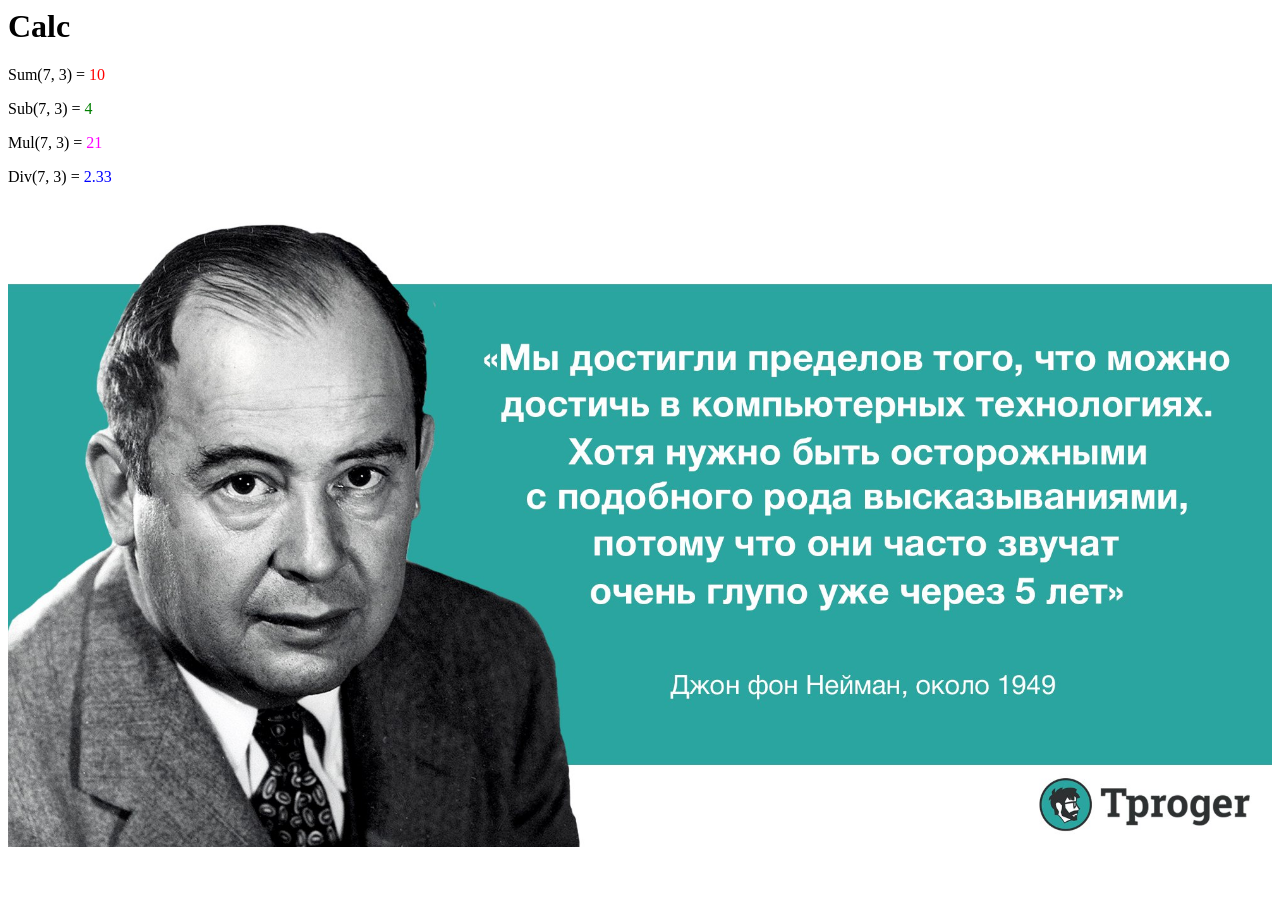
<file: lab2/ASPA/ASPA002_1/wwwroot/index.html>
<html>
<head>
    <meta charset="utf-8" />
    <title>Neumann</title>
    <!-- описание стилей: img{}, .red, .green, .magenta, .blue -->
    <link rel="stylesheet" href="css/index.css" />
    <!-- функции калькулятора: Sum, Sub, Mul, Div -->
    <script src="js/calc.js"></script>
</head>
<body>
    <h1>Calc</h1>
    <p> Sum(7, 3) =  <span id="sum" class="red">      </span> </p>
    <p> Sub(7, 3) =  <span id="sub" class="green">    </span> </p>
    <p> Mul(7, 3) =  <span id="mul" class="magenta">  </span> </p>
    <p> Div(7, 3) =  <span id="div" class="blue">     </span> </p>
    <script>
        sum.innerHTML = Sum(7, 3);
        sub.innerHTML = Sub(7, 3);
        mul.innerHTML = Mul(7, 3);
        div.innerHTML = Div(7, 3).toFixed(2);
    </script>
    <img src="jpg/Neumann.jpg" />
</body>
</html>
</file>
<file: lab2/ASPA/ASPA002_1/wwwroot/css/index.css>
/* Лабораторная работа 2. Оформление страницы Index.html / Neumann.html. */

/* фотография Джона фон Неймана - во всю ширину страницы */
img {
    width: 100%;
}

/* цвета значений вычислений */
.red {
    color: red;
}

.green {
    color: green;
}

.magenta {
    color: magenta;
}

.blue {
    color: blue;
}
</file>
